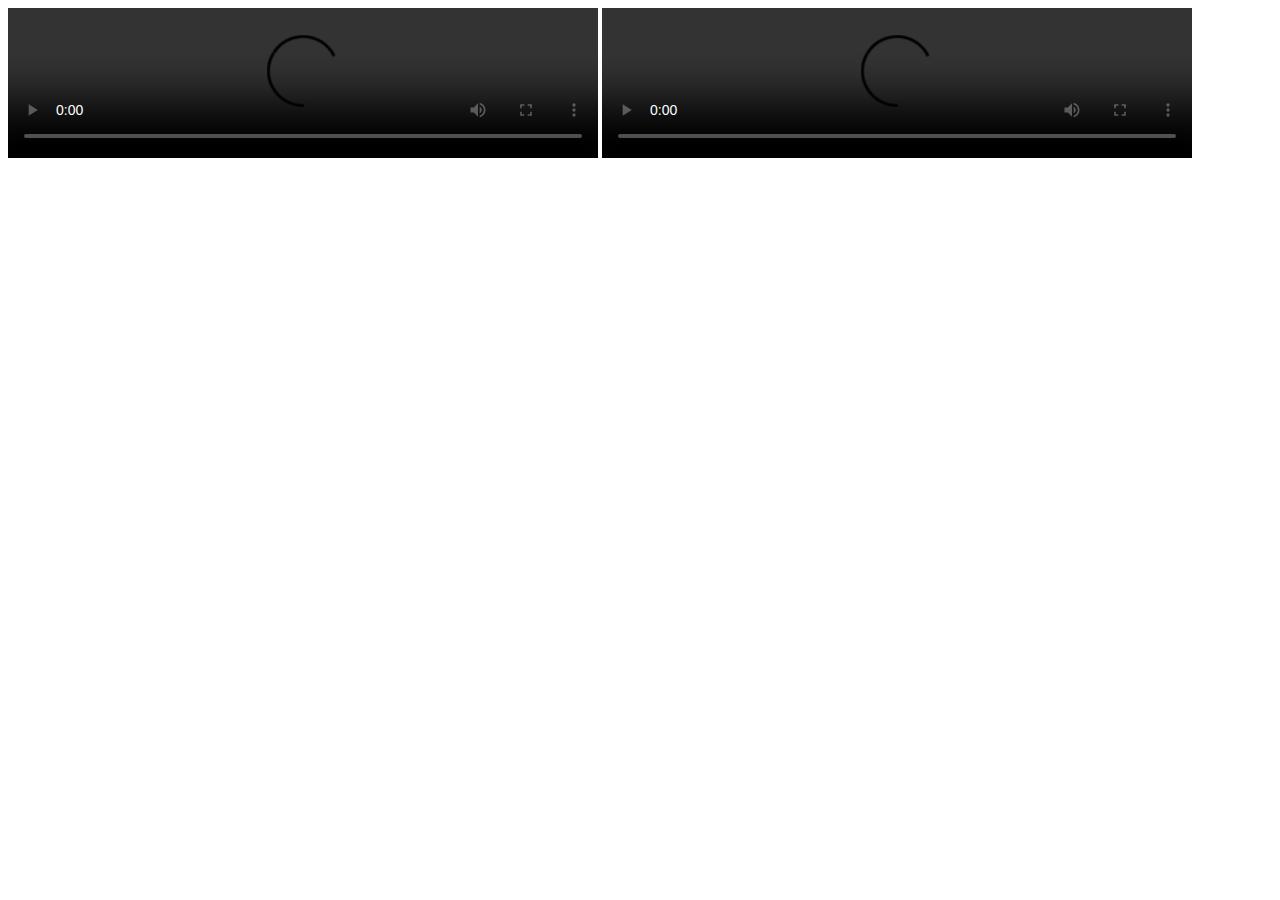
<file: application/templates/test.html>
<!DOCTYPE html>
<html>
<head>
    <meta charset="UTF-8">
    <title>Document</title>
</head>
<body>
    <video controls="controls" style="margin-bottom:20px;width:590px"> <source src="https://drive.google.com/uc?export=download&confirm=dEhU&id=0B4vGG-wXTdEeWm0tSUdfNGtmSkE" type="video/mp4"> </video>
    <video controls="controls" style="margin-bottom:20px;width:590px"> <source src="https://drive.google.com/uc?export=download&id=0B0JMGMGgxp9WMEdWb1hyQUhlOWs" type="video/mp4"> </video>
</body>
</html>
</file>
